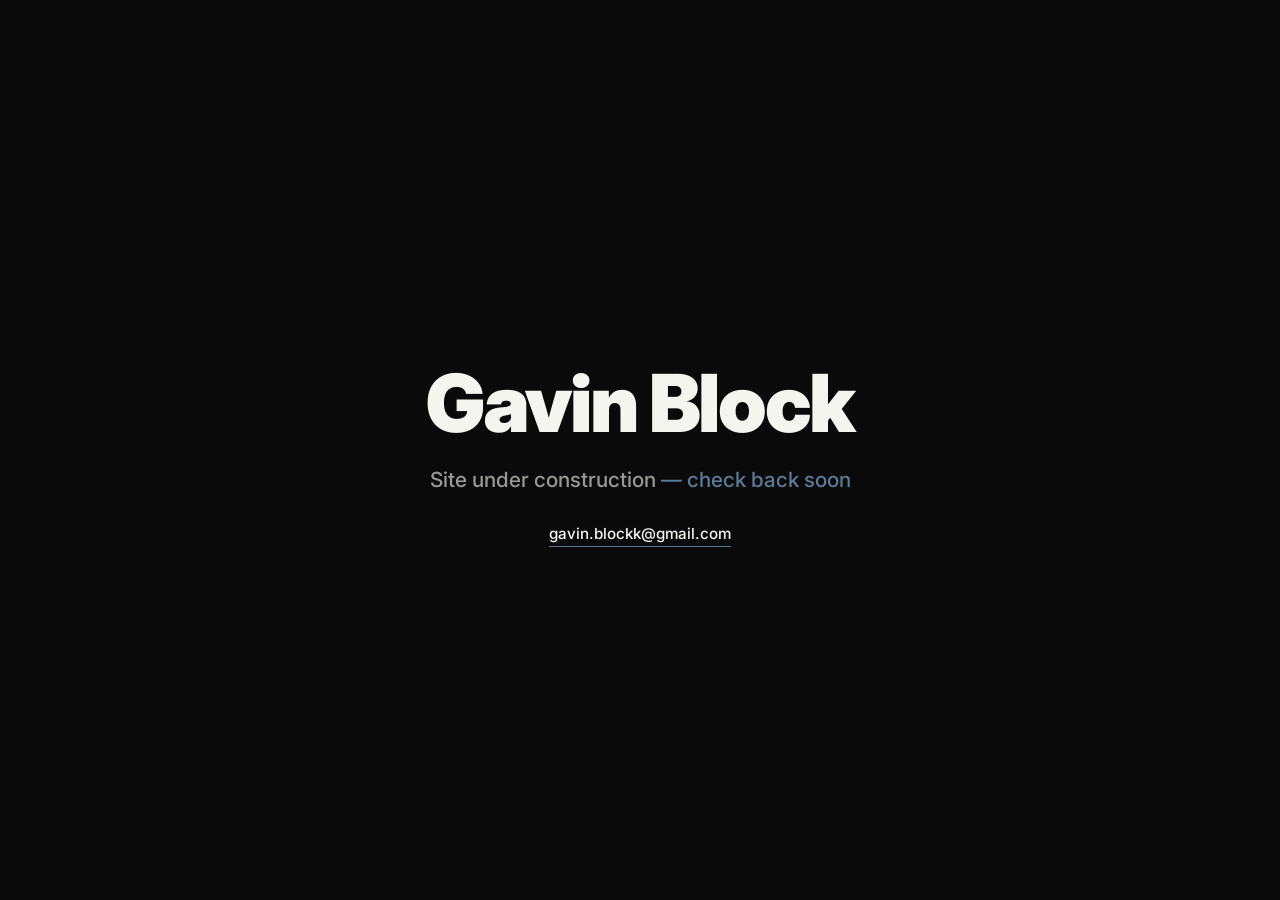
<file: under-construction.html>
<!DOCTYPE html>
<html lang="en">
<head>
<meta charset="UTF-8">
<meta name="viewport" content="width=device-width, initial-scale=1.0">
<title>Gavin Block</title>
<link rel="preconnect" href="https://fonts.googleapis.com">
<link rel="preconnect" href="https://fonts.gstatic.com" crossorigin>
<link href="https://fonts.googleapis.com/css2?family=Inter:wght@500;700;900&display=swap" rel="stylesheet">
<style>
  * { margin: 0; padding: 0; box-sizing: border-box; }
  body {
    background: #0a0a0a;
    color: #f5f5f0;
    font-family: "Inter", -apple-system, sans-serif;
    height: 100vh;
    display: flex;
    flex-direction: column;
    justify-content: center;
    align-items: center;
    text-align: center;
    padding: 24px;
  }
  .name {
    font-weight: 900;
    font-size: clamp(2.5rem, 10vw, 5rem);
    letter-spacing: -0.03em;
    margin-bottom: 16px;
  }
  .status {
    font-weight: 500;
    font-size: clamp(1rem, 2.5vw, 1.3rem);
    color: #9a9a94;
    margin-bottom: 32px;
  }
  .status span { color: #5b7c99; }
  .contact {
    font-weight: 500;
    font-size: 0.95rem;
    color: #f5f5f0;
    text-decoration: none;
    border-bottom: 1px solid #5b7c99;
    padding-bottom: 3px;
  }
</style>
</head>
<body>
  <div class="name">Gavin Block</div>
  <div class="status">Site under construction <span>— check back soon</span></div>
  <a href="mailto:gavin.blockk@gmail.com" class="contact">gavin.blockk@gmail.com</a>
</body>
</html>
</file>
